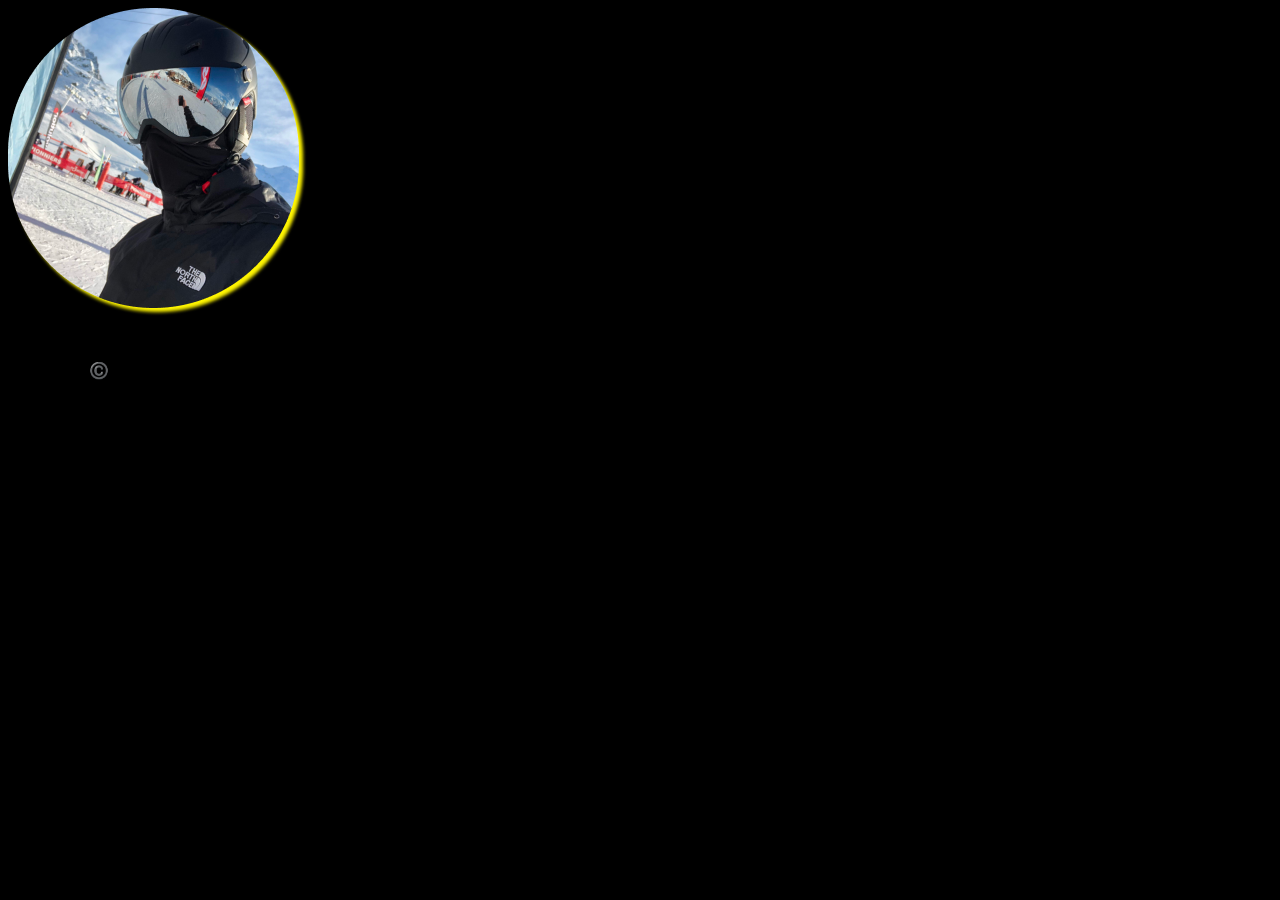
<file: index.html>
<!DOCTYPE html>
<head>
    <meta charset="UTF-8">
    <title>dreamin'</title>
    <link rel="shortcut icon" type="image" href="assets/icons/pfp_round.svg">
    <link rel="preconnect" href="https://fonts.googleapis.com">
    <link rel="preconnect" href="https://fonts.gstatic.com" crossorigin="">
    <link rel="stylesheet" type="text/css" href="https://fonts.googleapis.com/css?family=Luckiest+Guy">
    <link href="https://fonts.googleapis.com/css2?family=McLaren&amp;family=Ubuntu:wght@300&amp;display=swap" rel="stylesheet">
    <link rel="stylesheet" type="text/css" href="https://fonts.googleapis.com/css?family=Inter">
    <meta content="dreamin'" property="og:title">
    <meta content="https://wiebren.space/dreamin'/" property="og:url">
    <meta content="https://wiebren.space/dreamin'/assets/icons/pfp.svg" property="og:image">
    <meta content="#0062ff" data-react-helmet="true" name="theme-color">
    <link rel="stylesheet" href="style_index.css">
</head>
<body>
    <img class="image" src="assets/images/pfp-round-yellow.png" alt="pfp round yellow">

    <div class="head1">WELCOME TO</div>
    <div class="head2">Project Dreamin'</div>

    <div class="footer">Wiebren || ©️2023</div>
</body>
</file>
<file: style_index.css>
body {
    background-color: #000000;
    font-family: Inter, sans-serif;
}

.nav {
    width: 15%;
    height: 100vh;
    padding: 20px;
    background-color: #131313;
    text-shadow: 4px 4px 4px rgba(0, 0, 0, 0.3);
    margin-top: 0;
    margin-bottom: 0;
    display: flex;
    flex-direction: column;
    position: fixed;
    left: 0;
    top: 0;
}

.nav > div {
    display: flex;
    align-items: center;
    margin-bottom: 10px;
}

.nav input[type="checkbox"] {
    margin-right: 10px;
    appearance: none;
    width: 20px;
    height: 20px;
    border-radius: 50%;
    background-color: #D9D9D9;
    box-shadow: 2px 2px 4px rgba(0, 0, 0, 0.5);
    cursor: pointer;
    transition: background-color 0.3s;
}

.nav input[type="checkbox"]:checked {
    background-color: transparent;
}

.nav input[type="checkbox"] + p {
    margin-left: 10px;
    font-size: 12px;
    color: #FFFFFF;
    text-shadow: 2px 2px 2px rgba(0, 0, 0, 0.5);
}

.nav input[type="checkbox"]:checked::before {
    content: '\2713';
    display: inline-block;
    width: 20px;
    height: 20px;
    font-size: 16px;
    line-height: 20px;
    text-align: center;
    color: #0062ff;
    transition: color 0.3s;
}

.nav input[type="checkbox"]:hover {
    background-color: #D9D9D9;
}

.form button {
    border: none;
    background: none;
    color: #8b8ba7;
  }
  
  .form {
    --timing: 0.3s;
    --width-of-input: 200px;
    --height-of-input: 40px;
    --border-height: 2px;
    --input-bg: #fff;
    --border-color: #2f2ee9;
    --border-radius: 10px;
    --after-border-radius: 1px;
    position: relative;
    width: 90%;
    height: var(--height-of-input);
    display: flex;
    align-items: center;
    padding-inline: 0.8em;
    border-radius: var(--border-radius);
    transition: border-radius 0.5s ease;
    background: var(--input-bg, #fff);
    margin-left: auto;
    margin-right: auto;
  }
  
.input {
    font-size: 12px; /* Aangepaste grootte */
    background-color: transparent;
    width: 100%; /* Neem de volledige breedte in beslag */
    height: 100%; /* Neem de volledige hoogte in beslag */
    padding-inline: 0.5em;
    padding-block: 0.7em;
    border: none;
}

#searchInput {
    margin-right: 10px;
}

.form {
    display: flex;
    align-items: center;
    margin-bottom: 10px; /* Voeg wat ruimte toe onder de zoekbalk */
}

  .form:before {
    content: "";
    position: absolute;
    background: var(--border-color);
    transform: scaleX(0);
    transform-origin: center;
    width: 100%;
    height: var(--border-height);
    left: 0;
    bottom: 0;
    border-radius: 1px;
    transition: transform var(--timing) ease;
  }
  
  .form:focus-within {
    border-radius: var(--after-border-radius);
  }
  
  input:focus {
    outline: none;
  }
  
  .form:focus-within:before {
    transform: scale(1);
  }
  
  .reset {
    border: none;
    background: none;
    opacity: 0;
    visibility: hidden;
  }
  
  input:not(:placeholder-shown) ~ .reset {
    opacity: 1;
    visibility: visible;
  }
  
  .form svg {
    width: 17px;
    margin-top: 25%;
  }

  .container-map {
    display: flex;
    margin-left: 35%;
    align-items: center;
    height: 75vh;
    width: 110vh;
    background-color: #000000;
}

.border-container {
    border: 1px solid #D9D9D9;
    padding: 10px;
    overflow: hidden; /* Voeg deze regel toe om het overflowgedrag te beheren */
}

.container-map img {
    max-width: 100%;
    height: auto;
    user-select: none;
    transition: transform 0.3s ease; /* Voeg een overgang toe voor de zoomanimatie */
}

/* Voeg de volgende stijlen toe voor de zoomknoppen */
.zoom-buttons {
    position: absolute;
    top: 10px;
    right: 10px;
    display: flex;
    flex-direction: column;
}

.zoom-buttons button {
    background-color: #131313;
    color: #FFFFFF;
    border: none;
    padding: 5px;
    margin-bottom: 5px;
    cursor: pointer;
    font-size: 14px;
}
</file>
